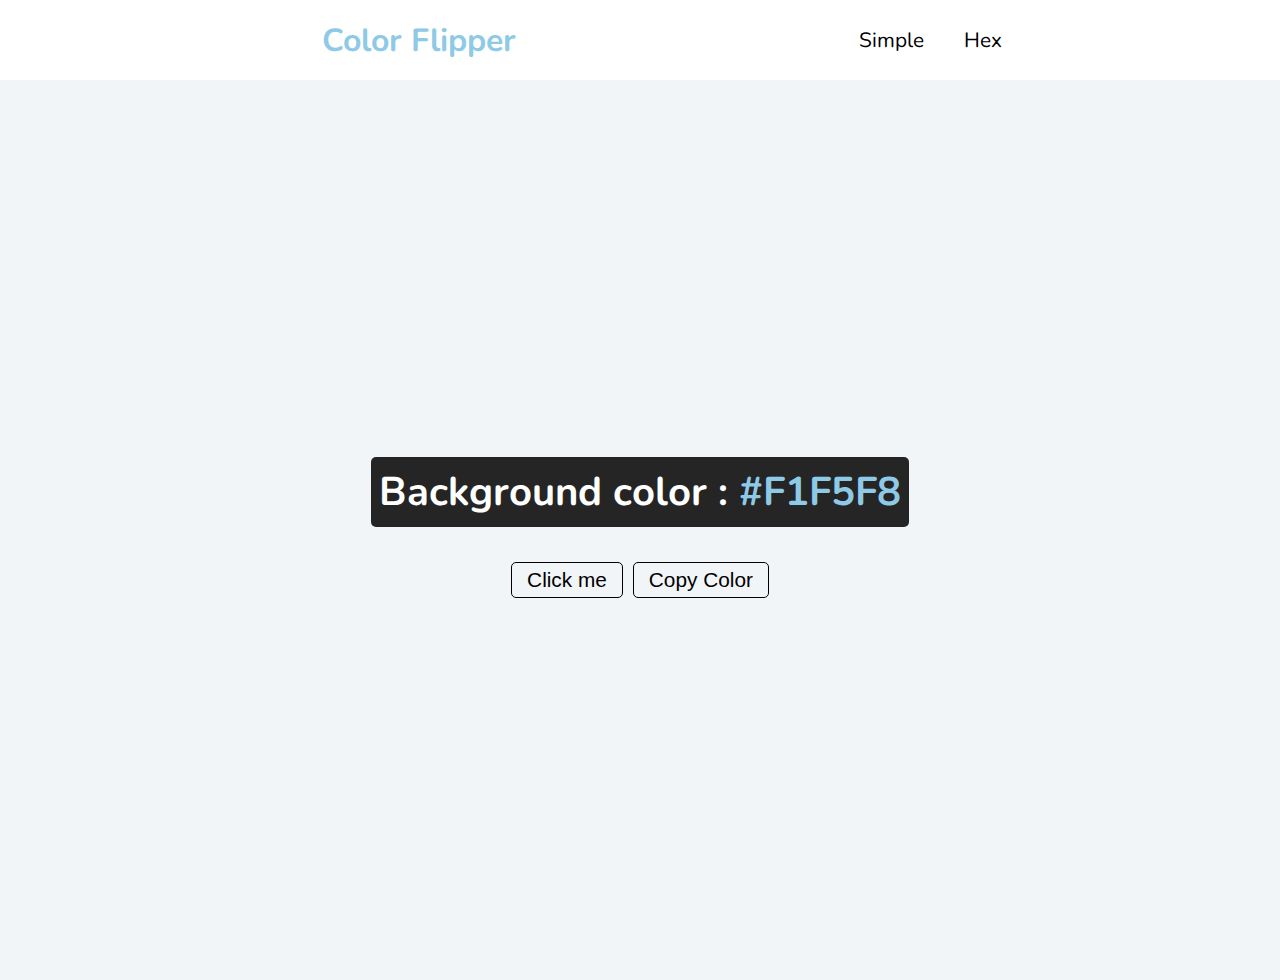
<file: index.html>
<!DOCTYPE html>
<html lang="pt-br">
<head>
    <meta charset="UTF-8">
    <meta http-equiv="X-UA-Compatible" content="IE=edge">
    <meta name="viewport" content="width=device-width, initial-scale=1.0">
    <link rel="stylesheet" href="style.css">
    <title>Color Flipper</title>
</head>
<body>
    <nav>
        <div class="nav-center">
            <h4>Color Flipper</h4>
            <ul class="nav-links">
                <li>
                    <a href="index.html">Simple</a>
                </li>
                <li>
                    <a href="hex.html">Hex</a>
                </li>
            </ul>
        </div>
    </nav>
    <main>
        <div class="container">
            <h2>Background color : <span class="color">
                #F1F5F8
            </span></h2>
            <div class="button-group">
                <button class="btn btn-hero" id="btn">Click me</button>
                <button class="btn btn-hero" id="copy" data-toggle="popover" title="Título do popover" data-content="Aqui vai algum tipo de conteúdo. Muito da hora, né?!">Copy Color</button>
            </div>
        </div>
    </main>
    <script src="app.js"></script>
</body>
</html>
</file>
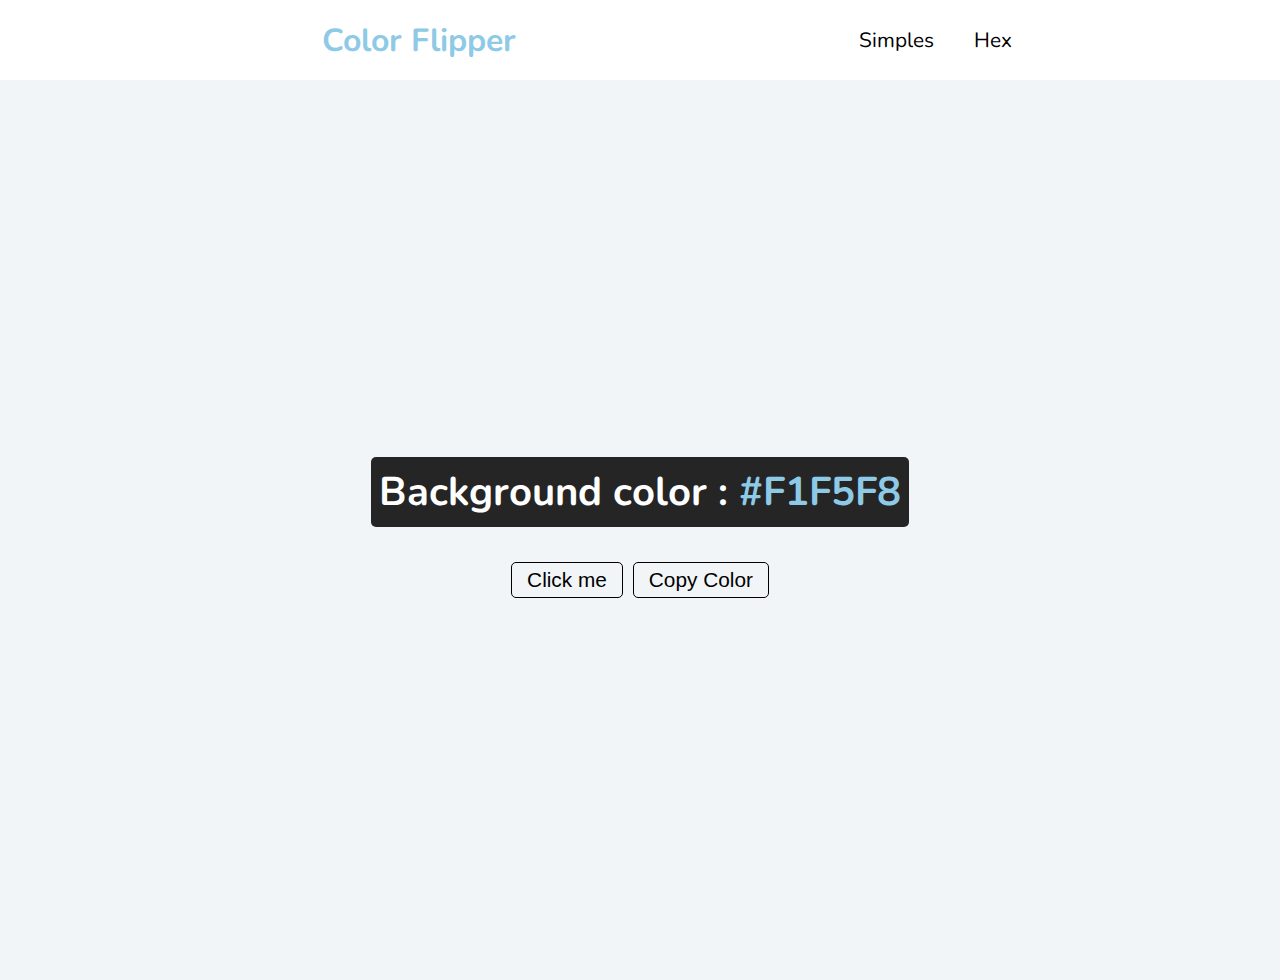
<file: hex.html>
<!DOCTYPE html>
<html lang="pt-br">
<head>
    <meta charset="UTF-8">
    <meta http-equiv="X-UA-Compatible" content="IE=edge">
    <meta name="viewport" content="width=device-width, initial-scale=1.0">
    <link rel="stylesheet" href="style.css">
    <title>Color Flipper</title>
</head>
<body>
    <nav>
        <div class="nav-center">
            <h4>Color Flipper</h4>
            <ul class="nav-links">
                <li>
                    <a href="index.html">Simples</a>
                </li>
                <li>
                    <a href="hex.html">Hex</a>
                </li>
            </ul>
        </div>
    </nav>
    <main>
        <div class="container">
            <h2>Background color : <span class="color">
                #F1F5F8
            </span></h2>
            <div class="button-group">
                <button class="btn btn-hero" id="btn">Click me</button>
                <button class="btn btn-hero" id="copy">Copy Color</button>
            </div>
        </div>
    </main>
    <script src="hex.js"></script>
</body>
</html>
</file>
<file: style.css>
@import url('https://fonts.googleapis.com/css2?family=Nunito:wght@200;300;400;500;600;700&display=swap');


*,
*::before,
*::after {
    margin: 0;
    padding: 0;
    box-sizing: border-box;
}

body {
    overflow-y: hidden;
}

/**********************************/
/* 0. Variáveis
/**********************************/

:root {
    --ff-primary: "Nunito", Helvetica, Arial, sans-serif;
}

/**********************************/
/* 1. Navbar
/**********************************/
nav {
    width: 100%;
    box-shadow: 0 3px 8px #888;
}

nav::after {
    content: '';
    box-shadow: 0 3px 8px #888;
}
.nav-center {
    margin: 0 auto;
    max-width: 960px;
    height: 5rem;
    display: flex;
    align-items: center;
    justify-content: space-around;
    flex-direction: row;
}

.nav-center h4 {
    float: left;
    font-size: 2rem;
    font-family: var(--ff-primary);
    color: #8ecae6;
}

.nav-links {
    display: flex;
    max-width: 120px;
}

.nav-links li {
    list-style: none;
    font-family: var(--ff-primary);
    font-size: 1.3rem;
}

.nav-links li a {
    padding: 20px;
    text-decoration: none;
    color: rgb(0, 0, 0);
    transition: 500ms;
}

.nav-links li a:hover {
    color: #8ecae6;
    transition: 500ms;
}

/**********************************/
/* 2. Body
/**********************************/

main {
    height: 100vh;
}

.container {
    height: 100%;
    display: flex;
    flex-direction: column;
    align-items: center;
    justify-content: center;
    transition: 500ms;
    background-color: #F1F5F8;
}

.container h2 {
    margin-bottom: 30px;
    padding: 8px;
    font-size: 2.5rem;
    font-family: var(--ff-primary);
    background-color: rgb(37, 37, 37);
    border-radius: 5px;
    color: #FFF;
}

.color {
    color: #8ecae6;
}

.btn {
    font-size: 1.3rem;
    border-style: none;
    background-color: transparent;
    border: 1px solid #000;
    padding: 5px 15px;
    border-radius: 5px;
    cursor: pointer;
    transition: 500ms;
    margin: 5px;
}

.btn:hover {
    color: #FFF;
    background-color: #000;
    border: 1px solid #FFF;
    transition: 500ms;
}

.button-group {
    display: flex;
    flex-wrap: wrap;
}
</file>
